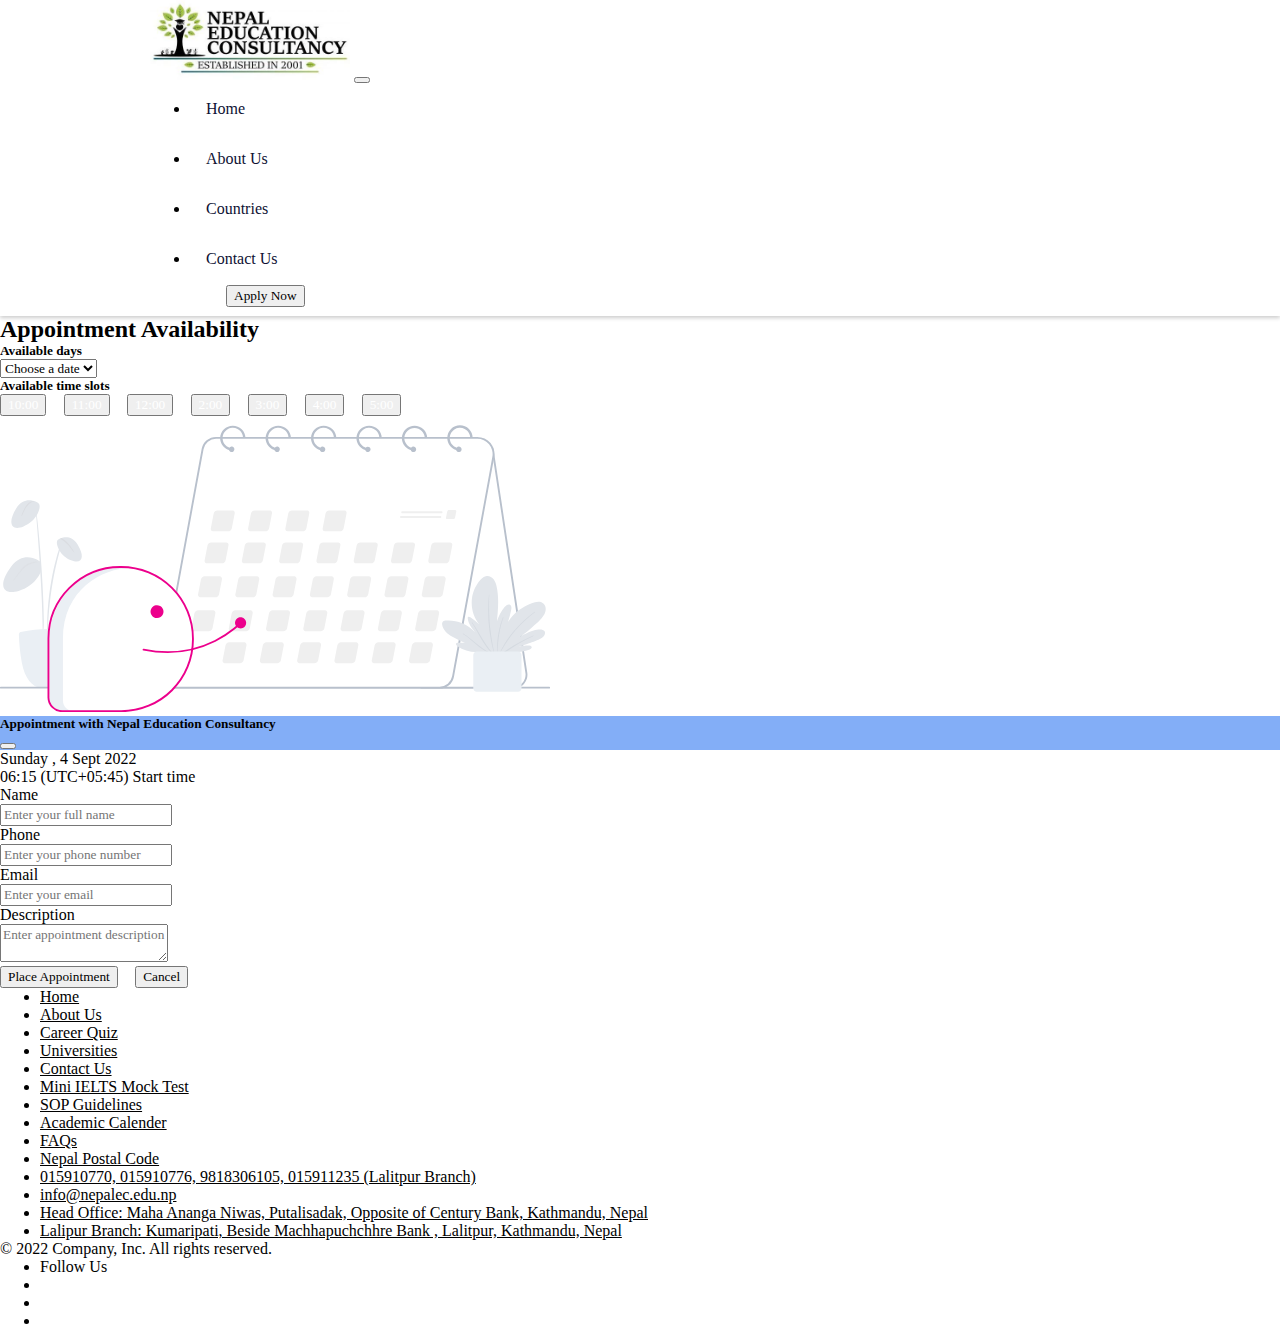
<file: appointment.html>
<!doctype html>
<html lang="en">
  <head>
    <meta charset="utf-8">
    <meta name="viewport" content="width=device-width, initial-scale=1">
    <title>Consultancy</title>
    <link rel="stylesheet" href="style.css">   
    <link rel="stylesheet" href="https://cdnjs.cloudflare.com/ajax/libs/font-awesome/6.1.2/css/all.min.css" integrity="sha512-1sCRPdkRXhBV2PBLUdRb4tMg1w2YPf37qatUFeS7zlBy7jJI8Lf4VHwWfZZfpXtYSLy85pkm9GaYVYMfw5BC1A==" crossorigin="anonymous" referrerpolicy="no-referrer">
    <link href="https://cdn.jsdelivr.net/npm/bootstrap@5.2.0/dist/css/bootstrap.min.css" rel="stylesheet" integrity="sha384-gH2yIJqKdNHPEq0n4Mqa/HGKIhSkIHeL5AyhkYV8i59U5AR6csBvApHHNl/vI1Bx" crossorigin="anonymous">
   
    <link rel="stylesheet" href="https://cdnjs.cloudflare.com/ajax/libs/OwlCarousel2/2.3.4/assets/owl.carousel.css">
  </head>
  <body>
<!-- nav bar -->
  <div class="row">
    <nav class="navbar navbar-expand-lg py-0" style="background-color: ;">
        <div class="container-fluid" style="margin-left: 150px ;">
            <a class="navbar-brand" href="#"><img src="images/logo.jpg" alt="" height="80px" width="200px"></a>
            <button class="navbar-toggler" type="button" data-toggle="collapse" data-target="#navbarNavDropdown" aria-controls="navbarNavDropdown" aria-expanded="false" aria-label="Toggle navigation">
                <span class="navbar-toggler-icon"></span>
              </button>
          <div class="collapse navbar-collapse" id="navbarNavDarkDropdown">
            <ul class="nav mx-auto navbar-nav">
                <!-- Home dropdown -->
             <li> <div class="navdrop dropdown ">
                  <button class="navbtn dropbtn ">Home</button>
            </div></li>
            <li> <div class="navdrop dropdown ">
                  <button class="navbtn dropbtn ">About Us</button>
            </div></li>
            <li> <div class="navdrop dropdown ">
                  <button class="navbtn dropbtn ">Countries <i class="fa-solid fa-caret-down"></i></button>
                    <div class="navcontent dropdown-content ">
                        <a href="#">Australia</a>
                        <a href="#">Canada</a>
                        <a href="#">United Kingdom</a>
                        <a href="#">United States</a>
                        <a href="#">New Zealand</a>
                        <a href="#">Netherlands</a>
                    </div>
            </div></li>
            <li> <div class="navdrop dropdown ">
                  <button class="navbtn dropbtn ">Contact Us</button>
            </div></li>
            <div class="navdrop dropdown ">
                <button class="navbtn dropbtn"><i class="fa-solid fa-magnifying-glass"></i>
                <div class="navcontent dropdown-content ">
                        <p>Search</p>
                </div>
              </button>
              </div>
              <button type="button" class="btn btn-info">Apply Now</button>
            </div>
        </div>
      </nav>
</div>
<div class="container">
    <h2 class="mt-5">Appointment Availability</h2>
    <div class="row">
        <div class="col-md-6 mb-4">
            <h5>Available days</h5>
        <select class="form-select mb-3" aria-label="Default select example">
            <option selected>Choose a date</option>
            <option value="1">sept 2</option>
            <option value="2">sept 3</option>
            <option value="3">sept 3</option>
          </select>
        
        <div class="d-grid gap-2 d-md-block">
            <h5>Available time slots</h5>
            
            <button class="btn btn-primary" type="button" data-bs-toggle="modal" data-bs-target="#exampleModal"><a class="time" href="">10:00</a></button>
            <button class="btn btn-primary" type="button" data-bs-toggle="modal" data-bs-target="#exampleModal"><a class="time" href="">11:00</a></button>
            <button class="btn btn-primary" type="button" data-bs-toggle="modal" data-bs-target="#exampleModal"><a class="time" href="">12:00</a></button>
            <button class="btn btn-primary" type="button" data-bs-toggle="modal" data-bs-target="#exampleModal"><a class="time" href="">2:00</a></button>
            <button class="btn btn-primary" type="button" data-bs-toggle="modal" data-bs-target="#exampleModal"><a class="time" href="">3:00</a></button>
            <button class="btn btn-primary" type="button" data-bs-toggle="modal" data-bs-target="#exampleModal"><a class="time" href="">4:00</a></button>
            <button class="btn btn-primary" type="button" data-bs-toggle="modal" data-bs-target="#exampleModal"><a class="time" href="">5:00</a></button>
          
          </div>
        </div>
        <div class="col-md-6">
            <img src="images/appoint.svg" alt="">
        </div>
    </div>
      <!-- Modal -->
      <div class="modal fade" id="exampleModal" tabindex="-1" aria-labelledby="exampleModalLabel" aria-hidden="true">
        <div class="modal-dialog">
          <div class="modal-content">
            <div class="modal-header" style="background-color: #83aef7;">
              <h5 class="modal-title" id="exampleModalLabel" >Appointment with Nepal Education Consultancy  </h5>
              <button type="button" class="btn-close" data-bs-dismiss="modal" aria-label="Close"></button>
            </div>
            <div class="modal-body">
                <p><i class="fa-regular fa-calendar-days "></i> Sunday , 4 Sept 2022</p>
                <p><i class="fa-solid fa-clock"></i> 06:15 (UTC+05:45)
                    Start time</p>
                    <div class="mb-3 row">
                      <label for="name" class="col-auto col-form-label"><i class="fa-solid fa-user"></i></label>Name
                      <div class="col-sm-9">
                        <input type="name" class="form-control" id="name"placeholder="Enter your full name">
                      </div>
                    </div>
                    <div class="mb-3 row">
                      <label for="name" class="col-auto col-form-label"><i class="fa-solid fa-phone"></i></label>Phone
                      <div class="col-sm-9">
                        <input type="phone" class="form-control" id="phone" placeholder="Enter your phone number">
                      </div>
                    </div>
                    <div class="mb-3 row">
                      <label for="name" class="col-auto col-form-label"><i class="fa-solid fa-envelope"></i></label>Email
                      <div class="col-sm-9">
                        <input type="email" class="form-control" id="email" placeholder="Enter your email">
                      </div>
                    </div>
                    <div class="mb-3 row">
                      <label for="name" class="col-auto col-form-label"><i class="fa-solid fa-clipboard"></i></label>Description
                      <div class="col-sm-9">
                        <textarea  class="form-control" id="description" placeholder="Enter appointment description"></textarea>
                      </div>
                    </div>
            </div>
            <div class="modal-footer">
              
              <button type="button" class="btn btn-primary">Place Appointment</button>
              <button type="button" class="btn btn-secondary" data-bs-dismiss="modal">Cancel</button>
            </div>
          </div>
        </div>
      </div>

      <!-- ----Footer-- -->
      
      <div class="container mt-5">
        <footer class="py-5">
          <div class="row">
            <div class="col-6 col-md-4 mb-3">
              <ul class="nav flex-column">
                <li class="nav-item mb-2"><a href="#" class="nav-link p-0 ">Home</a></li>
                <li class="nav-item mb-2"><a href="#" class="nav-link p-0 ">About Us</a></li>
                <li class="nav-item mb-2"><a href="#" class="nav-link p-0 ">Career Quiz</a></li>
                <li class="nav-item mb-2"><a href="#" class="nav-link p-0 ">Universities</a></li>
                <li class="nav-item mb-2"><a href="#" class="nav-link p-0 ">Contact Us</a></li>
              </ul>
            </div>
            <div class="col-6 col-md-4 mb-3">
              <ul class="nav flex-column">
                <li class="nav-item mb-2"><a href="#" class="nav-link p-0 ">Mini IELTS Mock Test</a></li>
                <li class="nav-item mb-2"><a href="#" class="nav-link p-0 ">SOP Guidelines</a></li>
                <li class="nav-item mb-2"><a href="#" class="nav-link p-0 ">Academic Calender</a></li>
                <li class="nav-item mb-2"><a href="#" class="nav-link p-0 ">FAQs</a></li>
                <li class="nav-item mb-2"><a href="#" class="nav-link p-0 ">Nepal Postal Code</a></li>
              </ul>
            </div>
            <div class="col-6 col-md-4 mb-3">
              <ul class="nav flex-column">
                <li class="nav-item mb-2"><a href="#" class="nav-link p-0 "><i class="fa-solid fa-phone"></i> 015910770, 015910776, 9818306105, 015911235 (Lalitpur Branch) </a></li>
                <li class="nav-item mb-2"><a href="#" class="nav-link p-0 "><i class="fa-solid fa-envelope"></i> info@nepalec.edu.np </a></li>
                <li class="nav-item mb-2"><a href="#" class="nav-link p-0 "><i class="fa-solid fa-location-dot"></i> Head Office: Maha Ananga Niwas, Putalisadak, Opposite of Century Bank, Kathmandu, Nepal</a></li>
                <li class="nav-item mb-2"><a href="#" class="nav-link p-0 "><i class="fa-solid fa-location-dot"></i> Lalipur Branch: Kumaripati, Beside Machhapuchchhre Bank , Lalitpur, Kathmandu, Nepal </a></li>
              </ul>
            </div>
              
            
      
          <div class="d-flex flex-column flex-sm-row justify-content-between py-4 my-4 border-top">
            <p>© 2022 Company, Inc. All rights reserved.</p>
            <ul class="list-unstyled d-flex">
              <li>Follow Us</li>
              <li class="ms-3"><a class="link-dark" href="#"><i class="fa-brands fa-square-facebook"></i></a></li>
              <li class="ms-3"><a class="link-dark" href="#"><i class="fa-brands fa-instagram"></i></a></li>
              <li class="ms-3"><a class="link-dark" href="#"><i class="fa-brands fa-youtube"></i></a></li>
            </ul>
          </div>
        </footer>
      </div>

</div>
  <script src="https://cdn.jsdelivr.net/npm/bootstrap@5.2.0/dist/js/bootstrap.bundle.min.js" integrity="sha384-A3rJD856KowSb7dwlZdYEkO39Gagi7vIsF0jrRAoQmDKKtQBHUuLZ9AsSv4jD4Xa" crossorigin="anonymous"></script>

</body>

</html>
</file>
<file: style.css>
*{
    max-width: 100%;
    margin: 0%;
    font-family: Cambria, Cochin, Georgia, Times, 'Times New Roman', serif;
}

/* -----------Nav Bar--------- */


.nav .table{
    color: #8a9df1;
}
.naviconbtn{
    background-color: #FFFFFF;
    color: #000000;
}


/* Dropdown Button */
 .navbtn {
    background-color: #FFFFFF !important;
    color: #0e1133;
    padding: 1em;
    font-size: 1em;
    border: none;
  }
  
  /* The container <div> - needed to position the dropdown content */
 .navdrop {
    position:unset;
    display: inline-block;
  }
  
  /* Dropdown Content (Hidden by Default) */
 .navcontent{
    display: none;
    position: absolute;
    background-color: #f1f1f1;
    box-shadow: #dedede;
    z-index: 1;
    
  }
  
  /* Links inside the dropdown */
 .navcontent a {
    color: #000000;
    padding: 1em 1em;
    text-decoration: none;
    display: block;
    font-size: 13px;
  }
  .navcontent p{
    color: #000000 !important;
    display: block;
  }
  .navcontent img{
    display: block;
  }
  
  /* Change color of dropdown links on hover */
 .navcontent a:hover {background-color: #ddd; color: #000000;}

  /* Show the dropdown menu on hover */
  .navdrop:hover .navcontent { display: block;}
  
  /* Change the background color of the dropdown button when the dropdown content is shown */
  .navdrop:hover .navbtn {background-color: grey;}

  .navbar{
    box-shadow: 0 2px 4px 0 rgba(0,0,0,.2);
  }

  /* body button ......... */
.choose-button .btn{
background-color: #3ab6f0;
transition: all 500ms ease-in;
}
.choose-button .btn:hover{
    transform: scale(1.2);
}

/* button over image */
.button-over-img{
  position: relative;
  z-index: 10;
}
/* 
owl-carousel....... */
.image-carousel{
  display: flex;
  align-items: center;
  min-width: ;
}
.wrapper{
  width: 100%;
}
.wrapper .carousel{
  max-width: 1200px;
  margin: auto;
  padding: 0 30px;
}
.carousel .image-carousel{
  height: 150px;
  width: 250px;
  text-align: center;
  margin: 20px 0;
  box-shadow: 0px 4px 15px rgba(0,0,0,0.2);
}
.owl-dots{
  text-align: center;
  margin-top: 40px ;
}
.owl-dot{
  height: 15px;
  width: 15px;
  border-radius: 25px;
  cursor: pointer;
  outline: none;
  border: 2px solid #0072bc !important;
  transition: all 0.3s ease;
}
.owl-dot:hover, 
.owl-dot.active{
  background: #0072bc !important;
}

/* appointment page...... */
.time{
  color: white;
  text-decoration: none;
}
.btn{
  margin-right: 1em;
}

/* footer */
footer{
  box-shadow: 
  inset 0px 11px 8px -10px #CCC,
}
footer ul li a{
  color: #000000 !important;
}
</file>
